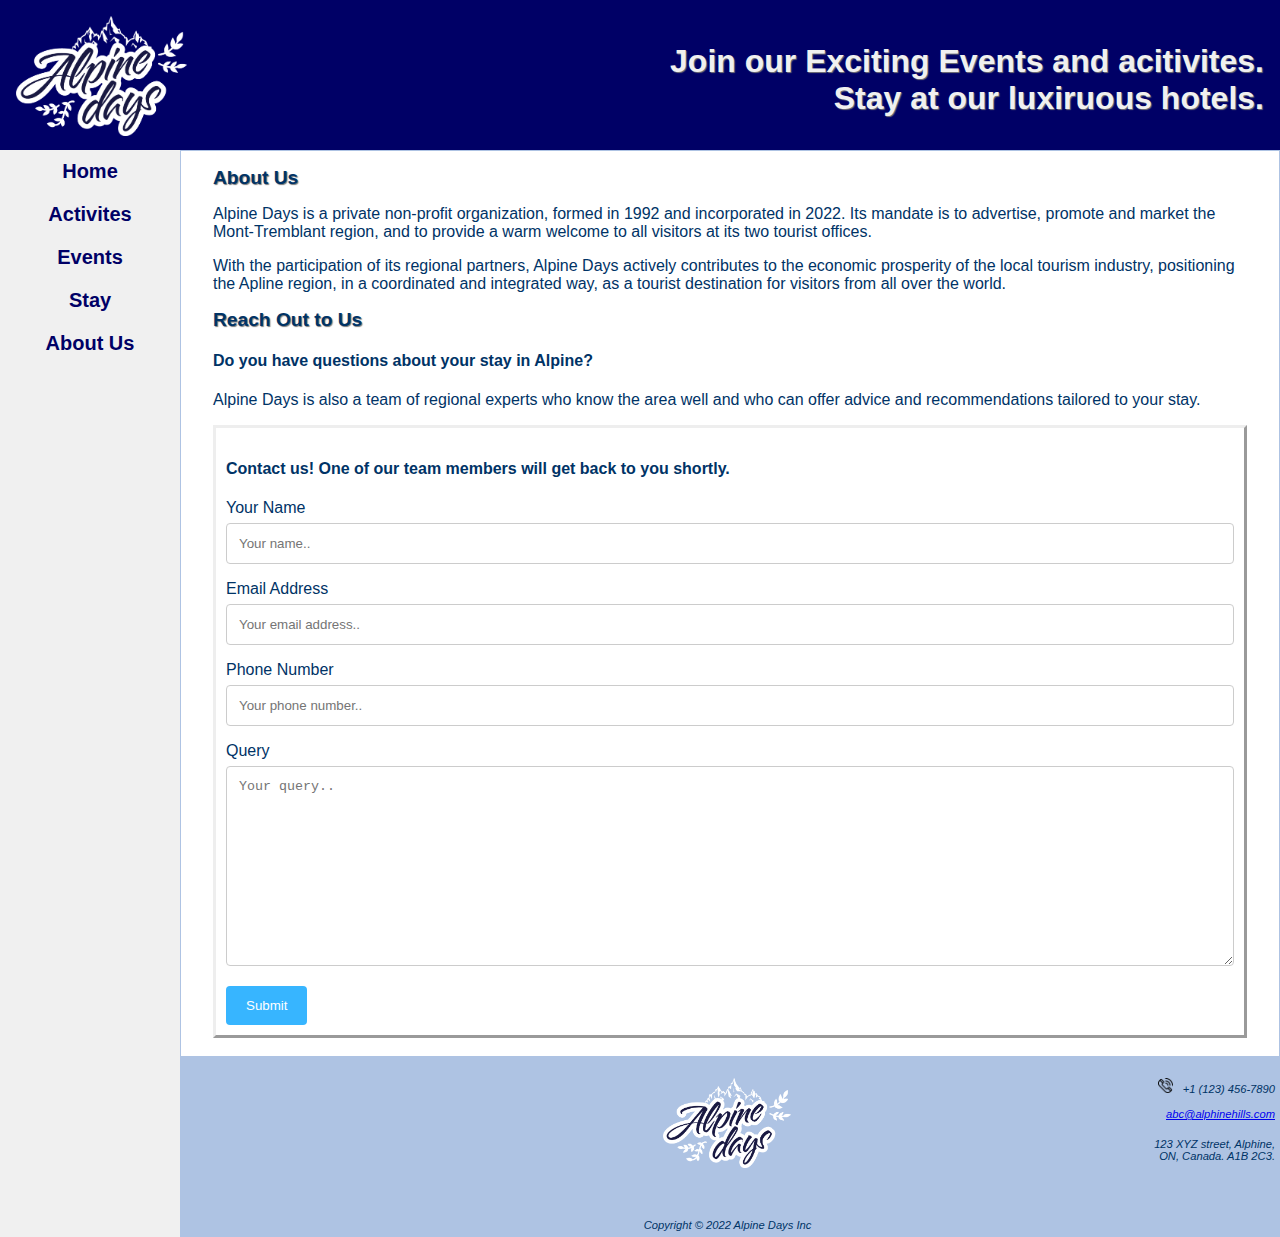
<file: aboutus.html>
<!DOCTYPE html>
<html>

<head>
    <meta charset="UTF-8">
    <meta name="viewport" content="width=device-width, initial-scale=1">
    <title>Alpine Days - About Us</title>
    <link href="styles/site.css" rel="stylesheet">
    <link href="styles/aboutus.css" rel="stylesheet">
    <link rel="icon" href="media/favicon.ico" type="image/x-icon">
</head>

<body>
    <div id="wrapper">
        <header>
            <div id="header_elements">
            <a href="home.html"> <img src="media/alpine-days-logo.png" alt="alpine-days" class="center" id="logo"></a>
            <h2 id="header_h2">Join our Exciting Events and acitivites.<br>
                Stay at our luxiruous hotels.</h2>
            </div>
        </header>
        <nav>
            <ul>
                <li><a href="home.html">Home</a></li>
                <li><a href="activites.html">Activites</a></li>
                <li><a href="events.html">Events</a></li>
                <li><a href="stay.html">Stay</a></li>
                <li><a href="aboutus.html">About Us</a></li>
            </ul>
        </nav>
        <main>
            <h2>About Us</h2>
            <p>
                Alpine Days is a private non-profit organization, formed in 1992 and incorporated in 2022. Its mandate
                is to advertise, promote and market the Mont-Tremblant region, and to provide a warm welcome to all
                visitors at its two tourist offices.
            </p>
            <p>
                With the participation of its regional partners, Alpine Days actively contributes to the economic
                prosperity of the local tourism industry, positioning the Apline region, in a coordinated and integrated
                way, as a tourist destination for visitors from all over the world.
            </p>

            <h2>
                Reach Out to Us
            </h2>
            <h4>
                Do you have questions about your stay in Alpine?
            </h4>
            <p>
                Alpine Days is also a team of regional experts who know the area well and who can offer advice and
                recommendations tailored to your stay.
            </p>

            <div class="contact-form">               
                <h4>
                    Contact us! One of our team members will get back to you shortly.
                </h4>
                <form name="query form" action="Thankyou.html" method="get">
                    <label for="name">Your Name</label>
                    <input type="text" id="name" name="name" placeholder="Your name..">

                    <label for="email">Email Address</label>
                    <input type="email" id="email" name="lastname" placeholder="Your email address..">

                    <label for="phone">Phone Number</label>
                    <input type="tel" id="phone" name="phone" placeholder="Your phone number..">

                    <label for="subject">Query</label>
                    <textarea id="query" name="query" placeholder="Your query.."></textarea>

                    <input type="submit" value="Submit">
                </form>           
            </div>
            <br />
        </main>
        <footer>
            <div id="image"><img src="media/alpine-days-logo.png" alt="alpine-days" class="center" height="90px"></div>
            <div id="phone"><img src="media/phone.png" alt="phone" height="15px">&nbsp;&nbsp;<a id="mobile" href="tel:+1 (123) 456-7890">+1 (123) 456-7890</a>
            <span id="desktop">+1 (123) 456-7890</span></div>
            <div id="email">&nbsp;&nbsp;<a href="mailto: abc@alphinehills.com">abc@alphinehills.com</a><br></div>
            <div id="address1">&nbsp;&nbsp;123 XYZ street, Alphine,<br>
            ON, Canada. A1B 2C3.</div>
            <div id="copy">Copyright &copy; 2022 Alpine Days Inc</div>
    </footer>
    </div>
</body>

</html>
</file>
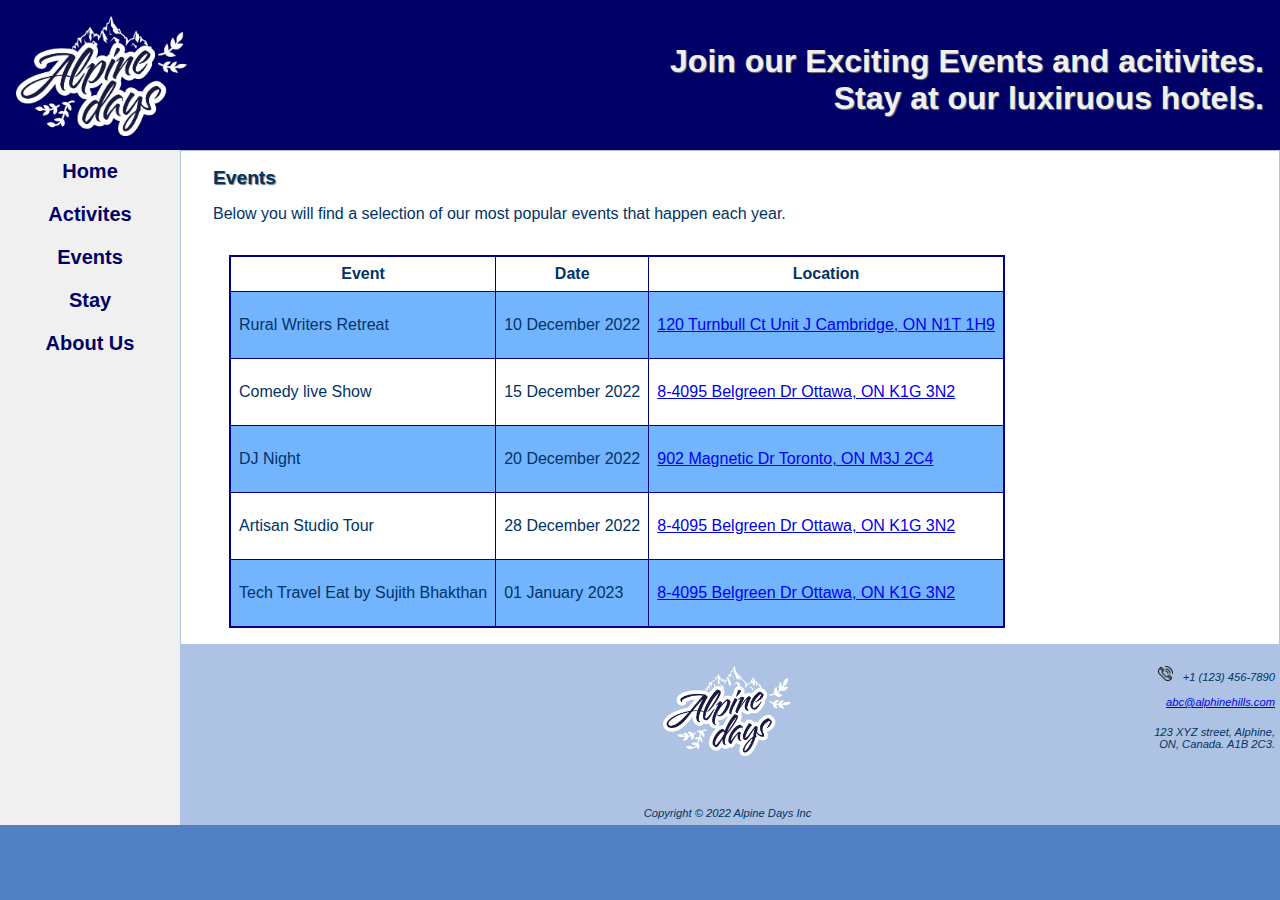
<file: events.html>
<!DOCTYPE html>
<html>

<head>
    <meta charset="UTF-8">
    <meta name="viewport" content="width=device-width, initial-scale=1.0">
    <title>Alpine Days - Events</title>
    <link href="styles/site.css" rel="stylesheet">
    <link href="styles/hoverview.css" rel="stylesheet">
    <link rel="icon" href="media/favicon.ico" type="image/x-icon">
</head>

<body>
    <div id="wrapper">
        <header>
            <div id="header_elements">
            <a href="home.html"> <img src="media/alpine-days-logo.png" alt="alpine-days" class="center" id="logo"></a>
            <h2 id="header_h2">Join our Exciting Events and acitivites.<br>
                Stay at our luxiruous hotels.</h2>
            </div>
        </header>
        <nav>
            <ul>
                <li><a href="home.html">Home</a></li>
                <li><a href="activites.html">Activites</a></li>
                <li><a href="events.html">Events</a></li>
                <li><a href="stay.html">Stay</a></li>
                <li><a href="aboutus.html">About Us</a></li>
            </ul>
        </nav>
        <main>
            <h2>
                Events
            </h2>
            <p>
                Below you will find a selection of our most popular events that happen each year.
            </p>
            <div id="events-table-wrapper">
                <table class="activities-table">
                    <tr>
                        <th>Event</th>
                        <th>Date</th>
                        <th>Location</th>
                    </tr>
                    <tr>
                        <td>
                            <p class="td1">Rural Writers Retreat</p>
                        </td>
                        <td>10 December 2022</td>
                        <td><a href="https://goo.gl/maps/F5wBLtQFVkFa6oQx8" target="_blank">120 Turnbull Ct Unit J
                                Cambridge, ON N1T
                                1H9</a></td>
                    </tr>
                    <tr>
                        <td>
                            <p class="td2">Comedy live Show</p>
                        </td>
                        <td>15 December 2022</td>
                        <td><a href="https://goo.gl/maps/F5wBLtQFVkFa6oQx8" target="_blank">8-4095 Belgreen Dr Ottawa,
                                ON
                                K1G 3N2</a></td>
                    </tr>
                    <tr>
                        <td>
                            <p class="td3">DJ Night</p>
                        </td>
                        <td>20 December 2022</td>
                        <td><a href="https://goo.gl/maps/ZhayFsNSUVBpuLBRA" target="_blank">902 Magnetic Dr Toronto, ON
                                M3J 2C4</a></td>
                    </tr>
                    <tr>
                        <td>
                            <p class="td4">Artisan Studio Tour</p>
                        </td>
                        <td>28 December 2022</td>
                        <td><a href="https://goo.gl/maps/F5wBLtQFVkFa6oQx8" target="_blank">8-4095 Belgreen Dr Ottawa,
                                ON
                                K1G 3N2</a></td>
                    </tr>
                    <tr>
                        <td>
                            <p class="td5">Tech Travel Eat by Sujith Bhakthan</p>
                        </td>
                        <td>01 January 2023</td>
                        <td><a href="https://goo.gl/maps/F5wBLtQFVkFa6oQx8" target="_blank">8-4095 Belgreen Dr Ottawa,
                                ON
                                K1G 3N2</a></td>
                    </tr>
                </table>
            </div>
        </main>

        <footer>
            <div id="image"><img src="media/alpine-days-logo.png" alt="alpine-days" class="center" height="90px"></div>
            <div id="phone"><img src="media/phone.png" alt="phone" height="15px">&nbsp;&nbsp;<a id="mobile" href="tel:+1 (123) 456-7890">+1 (123) 456-7890</a>
            <span id="desktop">+1 (123) 456-7890</span></div>
            <div id="email">&nbsp;&nbsp;<a href="mailto: abc@alphinehills.com">abc@alphinehills.com</a><br></div>
            <div id="address1">&nbsp;&nbsp;123 XYZ street, Alphine,<br>
            ON, Canada. A1B 2C3.</div>
            <div id="copy">Copyright &copy; 2022 Alpine Days Inc</div>
    </footer>
    </div>
</body>

</html>
</file>
<file: styles/site.css>
* {
    box-sizing: border-box;
}

body {
    background-color: #5280C5;
    color: #003366;
    font-family: Verdana, Arial, sans-serif;
    margin-right: auto;
    margin-left: auto;
    margin: 0;
    height: 100%;
}

header {
    background-color: #000066;
    color: #F0F0F0;
    font-family: Georgia, sans-serif;
    background-repeat: no-repeat;
    background-position: center center;
    padding: 1em;
    height: 150px !important;
}

.event-thumbnail {
    height: 250px;
    width: 250px;
}

.activity-image {
    display: block;
    margin-left: auto;
    margin-right: auto;
    width: 100%;
    height: auto !important;
    cursor: pointer;
}

.container {
    text-align: center;
    padding: 8px;
}

.container .btn {
    background-color: #37B5FF;
    color: white;
    font-size: 16px;
    border: none;
    cursor: pointer;
    border-radius: 5px;
    text-align: center;
    width: 160px;
    height: 60px;
    font-size: larger;
}

.container .btn:hover {
    background-color: #3FA7E3;
    border-radius: 20px;
}

#events-table-wrapper {
    overflow: auto;
    margin-left: auto;
    margin-right: auto;
}

.event-thumbnail:hover {
    opacity: 0.7;
}

.contact-form {
    border-style: outset;
    padding: 10px;
}
.activity-sec {
    border-radius: 20px;  
}
.activity-sec img {
    border-top-left-radius: 20px;  
    border-top-right-radius: 20px;
}

.activity-sec img:hover {
    opacity: 0.7;
}

.center:hover {
    opacity: 0.7;
}

#header_elements {
    display: grid;
    grid-template-areas: 
    "logo h2";
    grid-template-columns: 40% 60%;
    grid-gap: 0;
    margin: 0;
}
#logo {
    grid-area: logo;
    text-align: center;
}

header img {
    height: 100px;
}

#header_h2 {
    grid-area: h2;
    text-align: right;
    text-justify: center;
    font-size: medium;
}

header a {
    text-decoration: none;
}

header a:link {
    color: #F0F0F0;
}

header a:visited {
    color: #F0F0F0;
}

header a:hover {
    color: #AEC3E3;
}

h1 {
    font-size: 2em;
    padding: .2em;
    text-shadow: 1px 1px 1px #CCCCCC;
}

main {
    padding-left: 2em;
    padding-right: 2em;
    background-color: rgb(255, 255, 255);
    border: solid 1px #AEC3E3;
    overflow: auto;
    display: block;
}

h2 {
    font-size: 1.2em;
    text-shadow: 1px 1px 1px #777;
}

#events-table a {
    text-decoration: none;
}

#mobile_nav {
    display: inline;
}
#desktop_nav {
    display: none;
}
nav {
    text-align: center;
}
.taped div {
    display: none;
}
.taped div:target {
    display: block;
}
nav ul {
    display: flex;
    list-style-type: none;
    flex-direction: column;
    margin: 0;
    padding: 0;
    font-size: 1.5em;
}

nav li {
    padding-top: .5em;
    padding-bottom: .5em;
    width: 100%;
    border-bottom: 1px solid;
}

nav a {
    text-decoration: none;
}

nav a:link {
    color: #000066;
}

nav a:visited {
    color: #5280C5;
}

nav a:hover {
    color: #3262A3;
}

dt {
    color: #5280C5;
    font-size: 1.1em;
    font-weight: bold;
    font-family: Georgia, sans-serif;
}

.category {
    font-weight: bold;
    color: #5380C5;
    font-family: Georgia, sans-serif;
}

#wrapper {
    background-color: #F0F0F0;
}

/*footer {
    font-size: .7em;
    font-style: italic;
    text-align: center;
    background-color: #AEC3E3;
    padding: 1em;
}*/
footer {
    text-align: right;
    padding-right: 5px;
    font-size: 0.9em;
    font-style: italic;
    background-color: #AEC3E3;
    grid-area: footer;
    display: grid;
    grid-template-areas:
        "dummy dummy"
        "image phone"
        "image email"
        "image address1"
        "copy copy";
    grid-template-rows: 10% 15% 15% 1fr 10%;
    grid-template-columns: 1fr 60%;
    grid-gap: 3px;
    height:20vh;
    margin:0;
    text-justify: center;
}

#image {
    grid-area: image;
    text-align: left;
    padding-right: 20%;
    padding-left: 10%;
}
#phone {
    grid-area: phone;
    /*text-align: center;*/
    
}
#email {
    grid-area: email;
}
#address1 {
    grid-area: address1;
}
#copy {
    grid-area: copy;
    font-style: italic;
    text-align: center;
}

/*.address {
    clear: left;
}*/

section {
    margin-right: 1em;
    margin-bottom: 1em;
    padding: 0;
    background-color: #EAEAEA;
}

section h3 {
    padding: .25em;
    margin-top: 0;
    margin-bottom: 0;
    font-size: 110%;
    background-color: #AEC3E3;
    text-align: center;
}

section p {
    padding-top: 0;
    padding-left: .25em;
    padding-right: .25em;
    padding-bottom: .25em;
    text-align: center;
}
section .activity-sec p {
    padding-top: 0;
    padding-left: .40em;
    padding-right: .25em;
    padding-bottom: .25em;
}
section a {
    text-decoration: none;
}
#mobile {
    display: inline;
}

#desktop {
    display: none;
}

table {
    margin: 1em;
    border: 2px darkblue solid;
    border-collapse: collapse;
}

td {
    padding: .5em;
    border: 1px darkblue solid;
}

th {
    padding: .5em;
    border: 1px darkblue solid;
}

.text-center {
    text-align: center;
}
.panorama-container {
    background-image: url("../media/panorama.jpeg");
    background-repeat: no-repeat;
    height: 100px;
    background-size: cover;
    border: #000066;
    border-radius: 20px;
}
.panorama-container h2 {
    color: #FFFFFF;
    font-size: 20px !important;
    /* padding: 12px 24px; */
    border: none;
    cursor: pointer;
    border-radius: 5px;
    /*text-align: center;*/
    font-size: larger;
    padding-top: 30px;
    padding-left: 40px;
    width: 20em;
}

@media screen and (min-width: 390px) {
    .panorama {
        height: auto;
        width: 100%;
    }
    .panorama-container {
        height: 200px;
    }
    .panorama-container h2 {
        font-size: 23px !important;
        width: 15em;
    }
    header img {
        height: 100px !important;
    }
}

@media screen and (min-width: 600px) {
    header {
        height: 100px;
    }
    header img {
        height: 120px !important;
    }
    #header_h2 {
        font-size: x-large;
    }
    h1 {
        font-size: 3em;
    }

    nav ul {
        display: flex;
        flex-direction: row;
        flex-wrap: nowrap;
        justify-content: space-around;
    }
    nav li {
        border-bottom: none;
    }
    .panorama-container {
        height: 200px;
    }
    .panorama-container h2 {
        font-size: 30px !important;
        top: 45%;
        left: 50%;
        width: 17em;
    }
    #flow {
        display: flex;
        flex-direction: row;
        flex-wrap: wrap;
    }
    section {
        min-width: 30%;
        flex: 1;
    }
    dl {
        flex: 2;
    }
    img {
        flex: 1;
    }
    #mobile {
        display: none;
    }
    #desktop {
        display: inline;
    }
    footer {
        font-size: 0.7em;
        grid-template-columns: 1fr 30%;
    }
    #image {
        text-align: right;
    }
}

@media screen and (min-width: 1024px) {
    .panorama {
        height: 400px;
        width: 100%;
    }
    .panorama-container {
        height: 400px;
    }
    .panorama-container h2 {
        font-size: 35px !important;
    }

    header {
        grid-area: header;
    }

    header img {
        height: 120px !important;
    }
    #header_h2 {
        font-size: xx-large;
    }

    nav {
        grid-area: nav;
    }

    main {
        grid-area: main;
    }

    #wrapper {
        display: grid;
        grid-template:
            "header header"
            "nav   main"
            " nav   footer"
            / 180px;
    }

    nav ul {
        flex-direction: column;
        font-weight: bold;
        font-size: 1.25em;
    }
    #mobile_nav {
        display: none;
    }
    
    #desktop_nav {
        display: inline;
    }
}
</file>
<file: styles/aboutus.css>
input[type=text],
input[type=tel],
input[type=email],
input[type=number],
input[type=range],
select,
textarea {
    width: 100%;
    padding: 12px;
    border: 1px solid #ccc;
    border-radius: 4px;
    box-sizing: border-box;
    margin-top: 6px;
    margin-bottom: 16px;
    resize: vertical;
}

input[type=submit] {
    background-color: #37B5FF;
    color: white;
    padding: 12px 20px;
    border: none;
    border-radius: 4px;
    cursor: pointer;
}

textarea {
    height: 200px;
}

.container {
    border-radius: 5px;
    background-color: #f2f2f2;
    padding: 20px;
}

.row:after {
    content: "";
    display: table;
    clear: both;
}

.col-20 {
    float: left;
    width: 20%;
    margin: 6px;
}

@media screen and (max-width: 600px) {

    .col-20 {
        width: 100%;
        margin-top: 0;
    }
}
</file>
<file: styles/hoverview.css>
tr:nth-child(even) {
    background-color: #73b4ff;
}
.td1:hover {
    font-size: large;
    background-image: url("../media/event-rural-writers.png");
    background-size: cover;
    padding: 0.1em;
    margin: 0;
    height: 200px;
    width: 200px;
    color: #FFFFFF;
    text-align: center;
}
.td2:hover {
    font-size: large;
    background-image: url("../media/comedy-show-event.png");
    background-size: cover;
    padding: 0.1em;
    margin: 0;
    height: 200px;
    width: 300px;
    color: #FFFFFF;
    text-align: center;
}
.td3:hover {
    font-size: large;
    background-image: url("../media/events.png");
    background-size: cover;
    padding: 0.1em;
    margin: 0;
    height: 200px;
    width: 200px;
    color: #FFFFFF;
    text-align: center;
}
.td4:hover {
    font-size: large;
    background-image: url("../media/event-artisan.png");
    background-size: cover;
    padding: 0.1em;
    margin: 0;
    height: 200px;
    width: 200px;
    color: #FFFFFF;
    text-align: center;
}
.td5:hover {
    font-size: large;
    background-image: url("../media/techtravleeat.jpg");
    background-size: cover;
    padding: 0.1em;
    margin: 0;
    height: 200px;
    width: 200px;
    color: blue;
    text-align: center;
}
</file>
